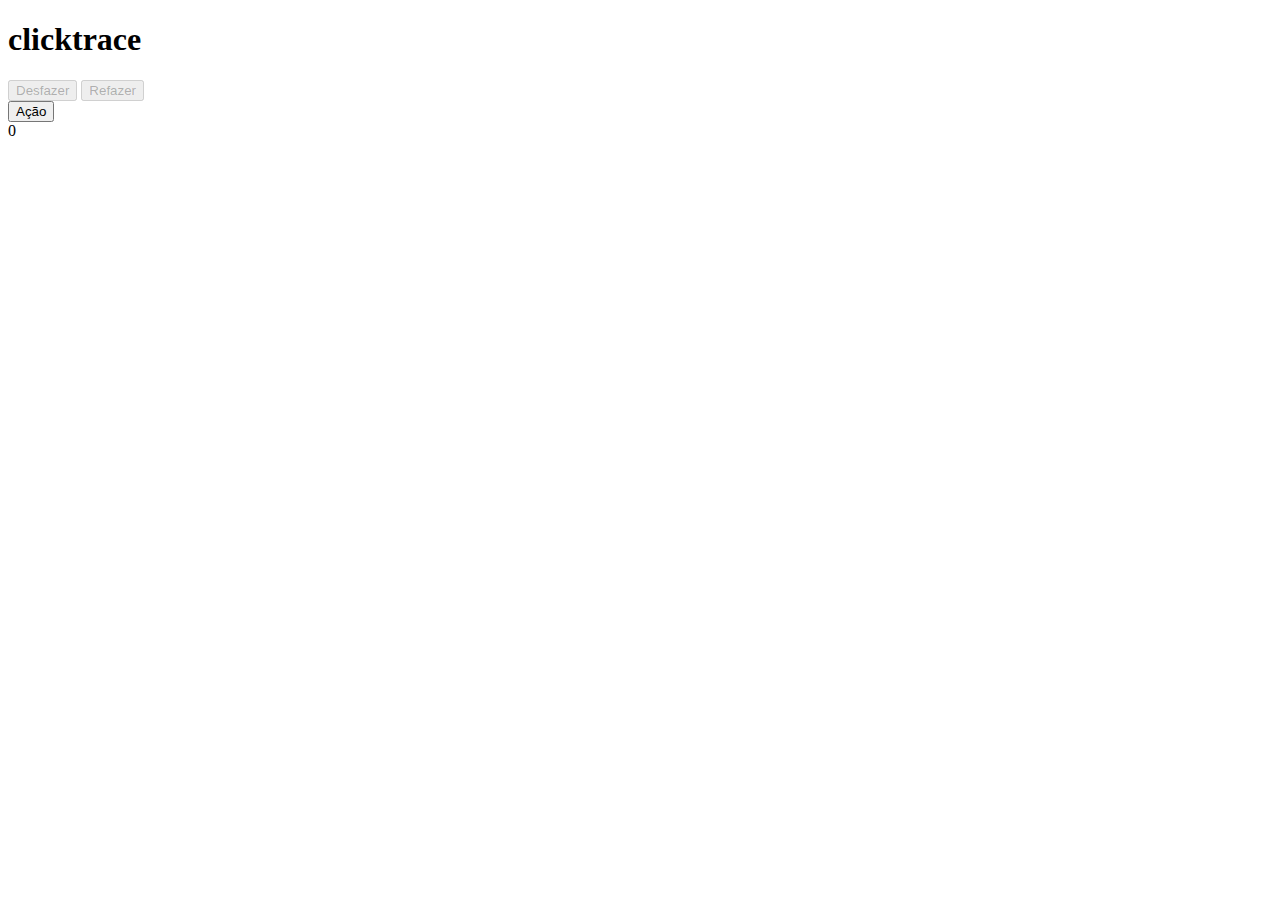
<file: clicktracer/index.html>
<!DOCTYPE html>
<html lang="pt-br">
  <head>
    <meta charset="UTF-8" />
    <meta name="viewport" content="width=device-width, initial-scale=1.0" />
    <title>clicktrace</title>
  </head>

  <body>
    <header>
      <h1>clicktrace</h1>
    </header>

    <main>
      <!-- Seção de controle de histórico -->
      <section>
        <button id="btn-undo" onclick="btnUndo()">Desfazer</button>
        <button id="btn-redo" onclick="btnRedo()">Refazer</button>
      </section>

      <!-- Seção de ações -->
      <section>
        <button onclick="action()">Ação</button>
        <div id="js-action"></div>
      </section>
    </main>

    <script>
      /**
       * Cria um gerenciador de histórico (undo/redo)
       * @param {any} initialState - Estado inicial
       * @param {object} config - callbacks: onChange e onStackChange
       */
      function createHistoryManager(initialState, { onChange, onStackChange } = {}) {
        const undoStack = [];
        const redoStack = [];
        let currentState = initialState;

        function updateState(newState) {
          currentState = newState;
          if (onChange) onChange(currentState);
          if (onStackChange)
            onStackChange({
              canUndo: undoStack.length > 0,
              canRedo: redoStack.length > 0,
            });
        }

        function execute(newState) {
          undoStack.push(currentState);
          redoStack.length = 0;
          updateState(newState);
        }

        function undo() {
          if (undoStack.length > 0) {
            redoStack.push(currentState);
            const previousState = undoStack.pop();
            updateState(previousState);
          }
        }

        function redo() {
          if (redoStack.length > 0) {
            undoStack.push(currentState);
            const nextState = redoStack.pop();
            updateState(nextState);
          }
        }

        function getState() {
          return currentState;
        }

        // Inicializa o estado visual
        if (onStackChange) onStackChange({ canUndo: false, canRedo: false });

        return { execute, getState, undo, redo };
      }

      // Referências aos elementos
      const display = document.getElementById("js-action");
      const btnUndoEl = document.getElementById("btn-undo");
      const btnRedoEl = document.getElementById("btn-redo");

      // Cria o gerenciador com os callbacks
      const contMaster = createHistoryManager(0, {
        onChange: (newValue) => {
          display.textContent = newValue;
        },
        onStackChange: ({ canUndo, canRedo }) => {
          // Ativa/desativa os botões conforme o histórico
          btnUndoEl.disabled = !canUndo;
          btnRedoEl.disabled = !canRedo;
        },
      });

      // Função chamada ao clicar em “Ação”
      function action() {
        const value = contMaster.getState() + 1;
        contMaster.execute(value);
        console.log("ação ->", value);
      }

      // Botão de desfazer
      function btnUndo() {
        contMaster.undo();
        console.log("undo");
      }

      // Botão de refazer
      function btnRedo() {
        contMaster.redo();
        console.log("redo");
      }

      // Exibe o estado inicial (0)
      display.textContent = contMaster.getState();
    </script>
  </body>
</html>
</file>
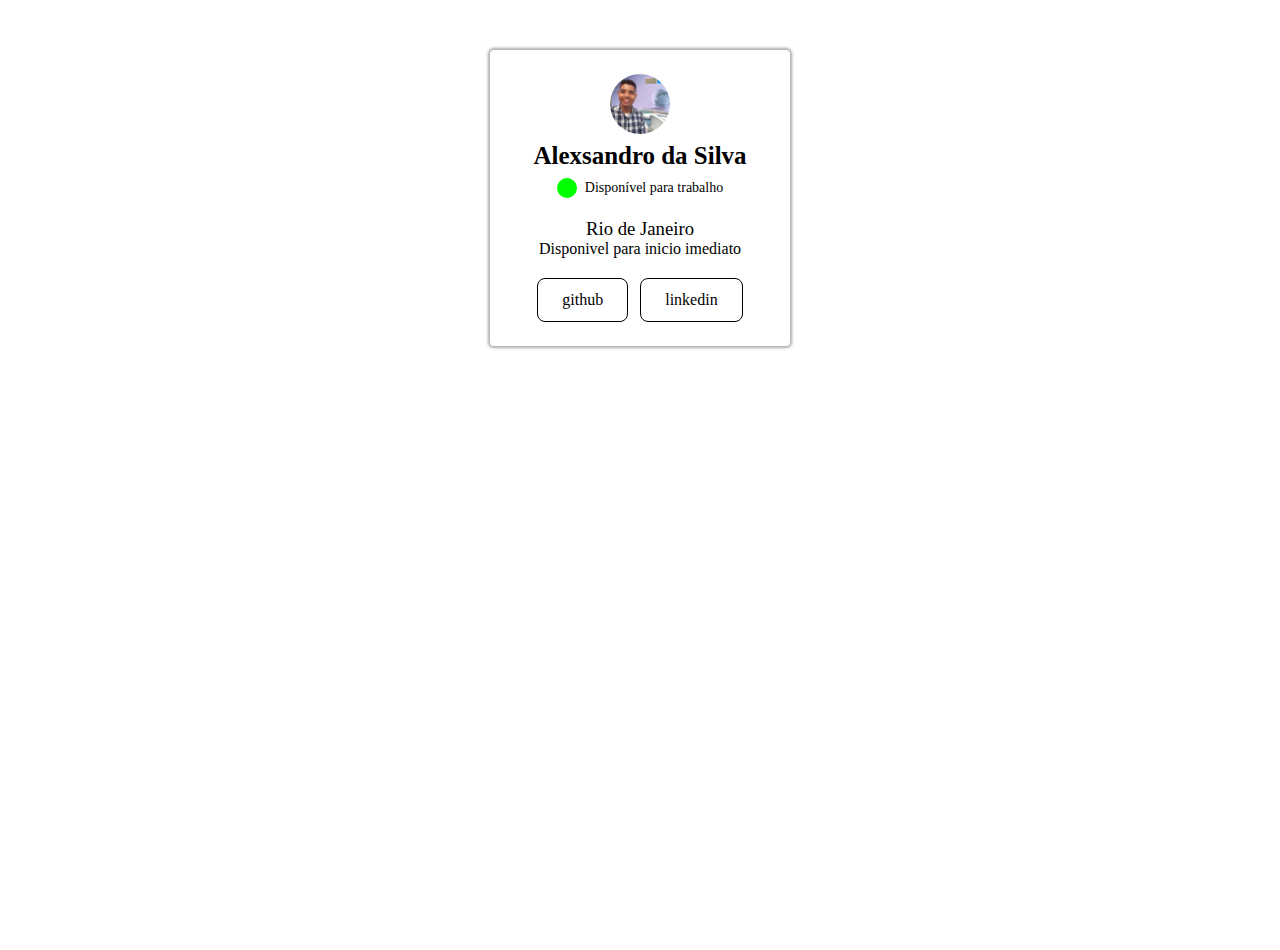
<file: personal-card/index.html>
<!DOCTYPE html>
<html lang="en">
  <head>
    <meta charset="UTF-8" />
    <meta name="viewport" content="width=device-width, initial-scale=1.0" />
    <title>personal-card</title>

    <style>
      * {
        margin: 0;
        padding: 0;
        box-sizing: border-box;
      }
      a {
        text-decoration: none;
        color: inherit;
      }
      body {
        width: 100dvw;
        height: 100dvh;
      }
      .card {
        margin: 50px auto;
        max-width: 300px;
        padding: 24px;
        border-radius: 4px;
        display: grid;
        grid-template-rows: auto 1fr auto;
        box-shadow: 0px 0px 3px 2px rgba(88, 88, 88, 0.5);
      }
      .card__top {
        display: flex;
        flex-direction: column;
        align-items: center;
        gap: 8px;
      }
      .card__top .card__img {
        width: 60px;
        height: 60px;
        border-radius: 50%;
        overflow: hidden;
        display: flex;
        align-items: center;
        justify-content: center;
      }
      .card__top .card__img img {
        width: 100%;
        height: 100%;
        object-fit: cover;
      }
      .card__top .card__title {
        font-weight: 600;
        font-size: clamp(16px, calc(16px + 0.7vw), 32px);
      }
      .status {
        display: flex;
        align-items: center;
        justify-items: center;
        gap: 8px;
        font-weight: 500;
        font-size: clamp(12px, calc(12px + 0.7vw), 14px);
      }
      .status .status__icon {
        width: 20px;
        height: 20px;
        border-radius: 50%;
        background: lime;
      }
      .card__mind {
        display: flex;
        flex-direction: column;
        align-items: center;
        margin: 20px 0;
      }
      .card__mind h3 {
        font-weight: 400;
      }
      .card__bottom {
        display: flex;
        align-items: center;
        justify-content: center;
        gap: 12px;
      }

      /*btn*/
      .btn {
        border: 1px solid;
        padding: 12px 24px;
        border-radius: 8px;
      }
    </style>
  </head>
  <body>
    <div class="card">
      <section class="card__top">
        <div class="card__img">
          <img
            src="./a.jpg"
            alt="Foto de perfil de Alexsandro Silva"
            title="Foto de perfil de Alexsandro Silva"
          />
        </div>
        <h2 class="card__title">Alexsandro da Silva</h2>
        <span class="status">
          <span class="status__icon"></span>
          Disponível para trabalho
        </span>
      </section>
      <section class="card__mind">
        <h3>Rio de Janeiro</h3>
        <p>Disponivel para inicio imediato</p>
      </section>
      <section class="card__bottom">
        <a
          href="https://github.com/silva-alexsandro"
          class="btn"
          target="_blank"
          title="Acessar o GitHub de Alexsandro"
          aria-label="Acessar o GitHub de Alexsandro"
        >
          <i class="ph ph-github-logo" aria-hidden="true"></i>
          <span>github</span>
        </a>

        <a
          href="https://www.linkedin.com/in/dasilva-alexsandro/"
          class="btn"
          target="_blank"
          title="Acessar o LinkedIn de Alexsandro"
          aria-label="Acessar o LinkedIn de Alexsandro"
        >
          <i class="ph ph-linkedin-logo" aria-hidden="true"></i>
          <span>linkedin</span>
        </a>
      </section>
    </div>
  </body>
</html>
</file>
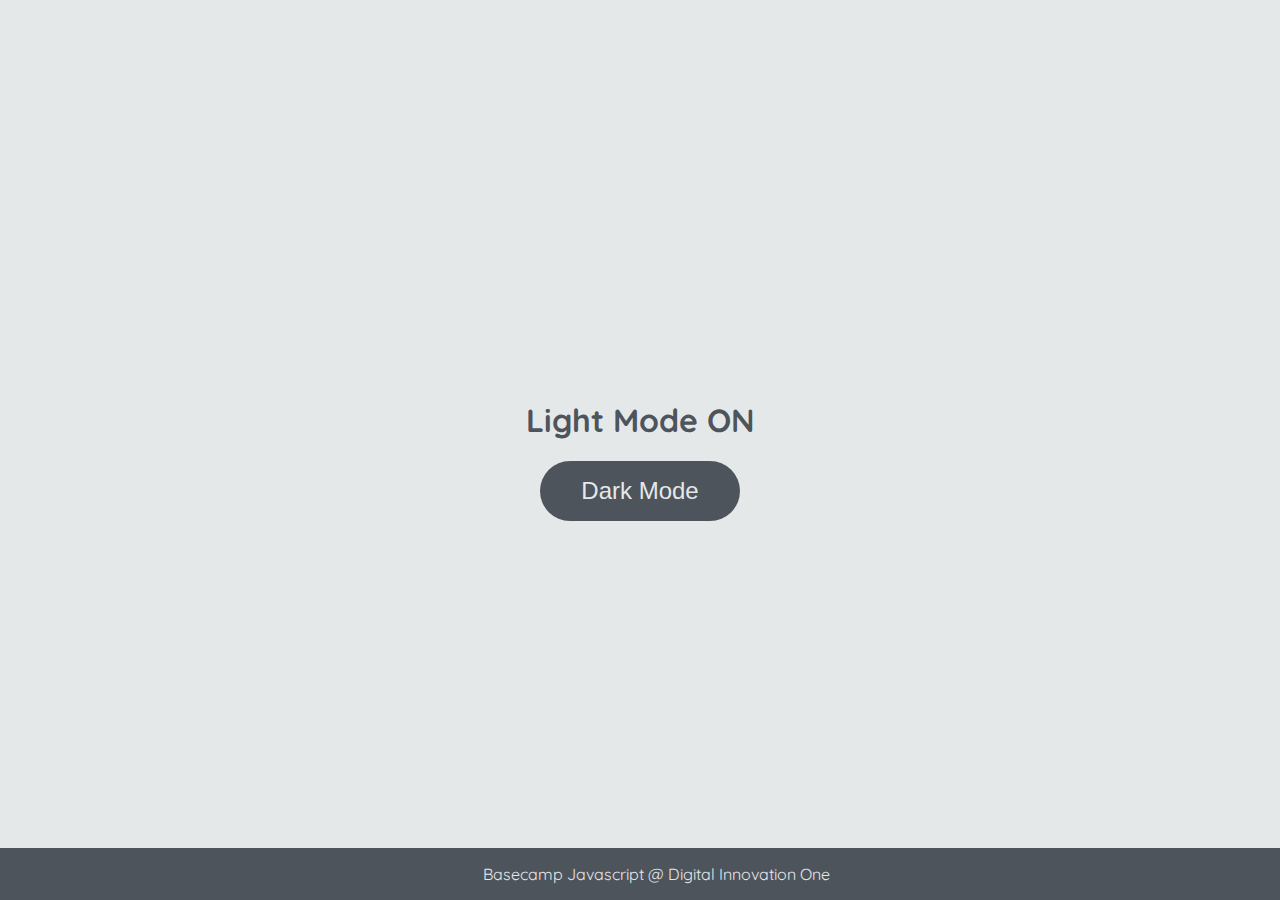
<file: switch-mode/index.html>
<!DOCTYPE html>
<html lang="pt-br">
  <head>
    <meta charset="UTF-8" />
    <meta http-equiv="X-UA-Compatible" content="IE=edge" />
    <meta name="viewport" content="width=device-width, initial-scale=1.0" />
    <title>Switch Mode</title>
    <link rel="stylesheet" href="./assets/css/styles.css" />
  </head>
  <body>
    <main>
      <h1 id="page-title">Light Mode ON</h1>
      <button aria-label="selecionar-modo" id="mode-selector">Dark Mode</button>
    </main>
    <footer>Basecamp Javascript @ Digital Innovation One</footer>
    <script src="./assets/js/main.js"></script>
  </body>
</html>
</file>
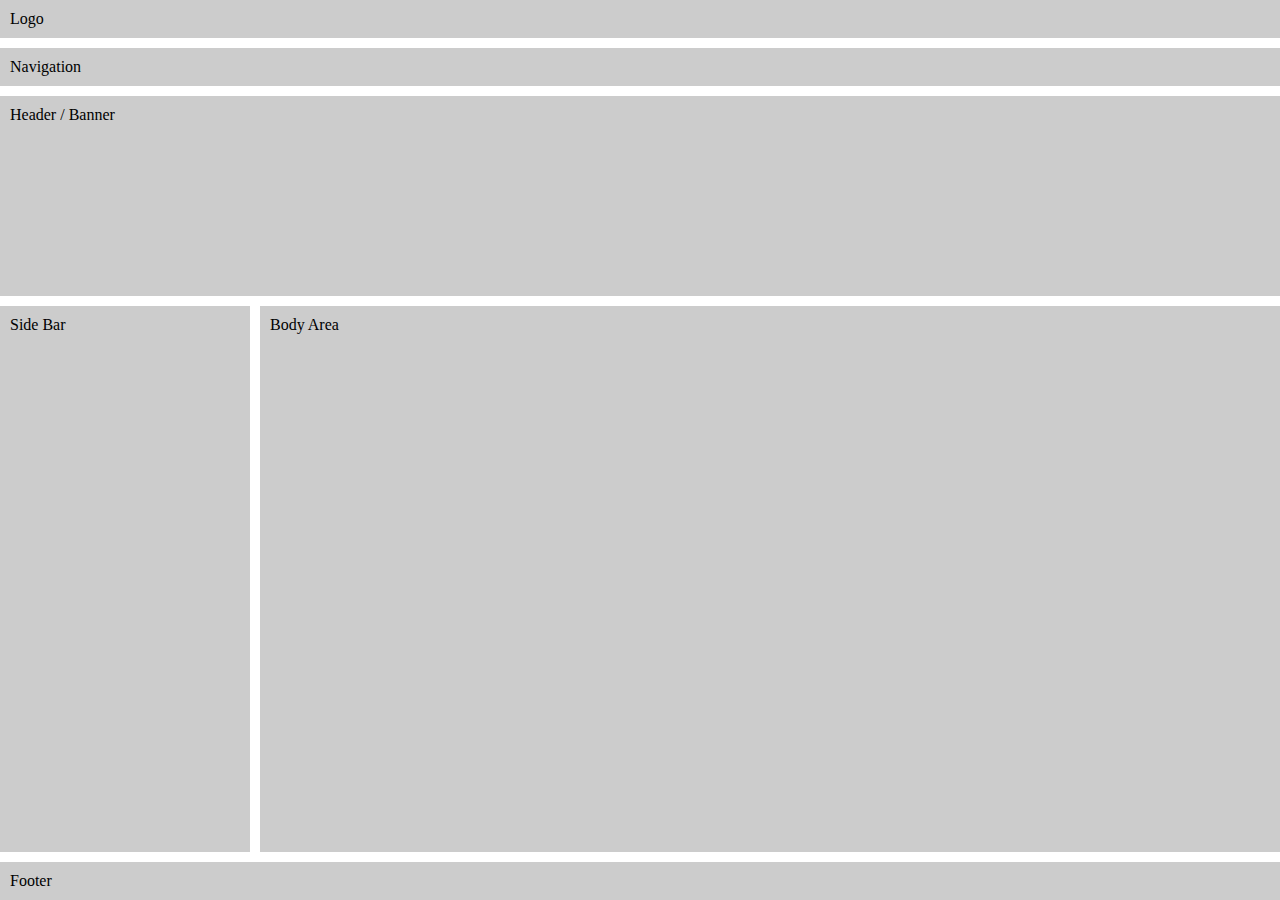
<file: layouts-web/layout1/index.html>
<!DOCTYPE html>
<html lang="pt-br">
 <head>
  <meta charset="UTF-8" />
  <meta name="viewport" content="width=device-width, initial-scale=1.0" />
  <title>layout 1</title>
  <style>
   * {
    margin: 0;
    padding: 0;
    box-sizing: border-box;
   }
   .container {
    display: grid;
    grid-template-columns: 250px 1fr;
    grid-template-rows: auto auto 200px 1fr auto;
    grid-template-areas:
     "logo logo"
     "nav nav"
     "banner banner"
     "sidebar body"
     "footer footer";
    gap: 10px;
    height: 100dvh;
   }
   .logo {
    grid-area: logo;
    background: #ccc;
    padding: 10px;
   }
   .nav {
    background: #ccc;
    padding: 10px;
    grid-area: nav;
   }
   .banner {
    grid-area: banner;
    background: #ccc;
    padding: 10px;
   }
   .sidebar {
    grid-area: sidebar;
    background: #ccc;
    padding: 10px;
   }
   .body {
    grid-area: body;
    background: #ccc;
    padding: 10px;
   }
   .footer {
    grid-area: footer;
    background: #ccc;
    padding: 10px;
   }
   @media (max-width: 700px) {
    .container {
     grid-template-columns: 1fr;
     grid-template-areas:
      "logo"
      "nav"
      "banner"
      "body"
      "sidebar"
      "footer";
    }
   }
  </style>
 </head>
 <body>
  <div class="container">
   <header class="logo">Logo</header>
   <nav class="nav">Navigation</nav>
   <div class="banner">Header / Banner</div>
   <aside class="sidebar">Side Bar</aside>
   <main class="body">Body Area</main>
   <footer class="footer">Footer</footer>
  </div>
 </body>
</html>
</file>
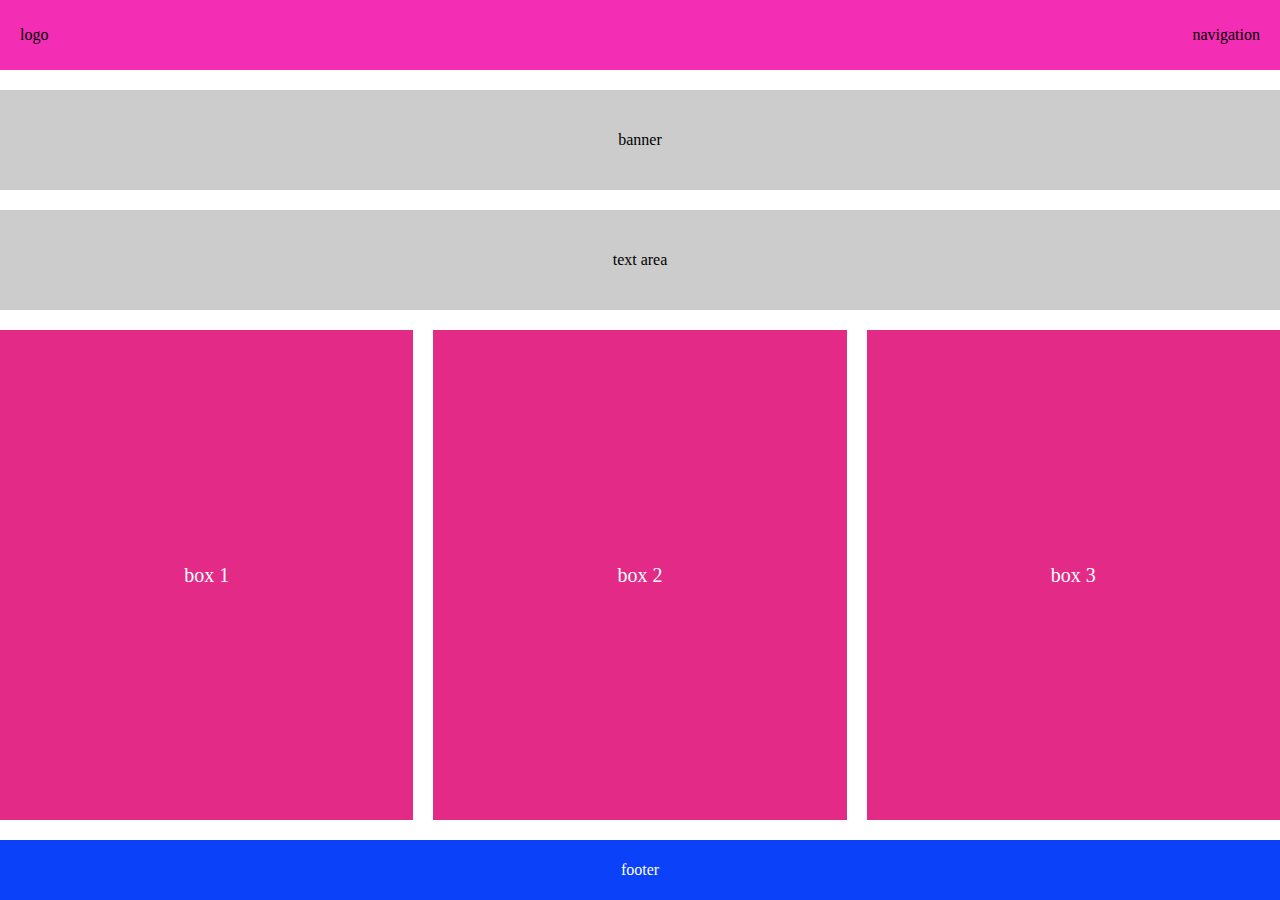
<file: layouts-web/layout2/index.html>
<!DOCTYPE html>
<html lang="en">
 <head>
  <meta charset="UTF-8" />
  <meta name="viewport" content="width=device-width, initial-scale=1.0" />
  <title>layout 2</title>
  <style>
   * {
    margin: 0;
    padding: 0;
    box-sizing: border-box;
   }
   .container {
    min-height: 100dvh;
    display: grid;
    grid-template-rows: auto 1fr auto;
    grid-template-areas:
     "header"
     "main"
     "footer";
    gap: 20px;
   }
   .header {
    grid-area: header;
    height: 70px;
    background: #f32db4;
   }
   .navbar {
    display: flex;
    align-items: center;
    justify-content: space-between;
    height: 100%;
    padding: 0 20px;
   }
   main {
    grid-area: main;
    display: flex;
    flex-direction: column;
    gap: 20px;
   }
   .banner,
   .text-area {
    background: #ccc;
    height: 100px;
    display: flex;
    align-items: center;
    justify-content: center;
   }

   .wrapper-grid {
    flex: 1;
    display: grid;
    grid-template-columns: repeat(3, 1fr);
    gap: 20px;
   }
   .box {
    background: #e22a86;
    background: #e22a86;
    padding: 20px;
    display: flex;
    align-items: center;
    justify-content: center;
    color: #fff;
    font-size: 20px;
   }
   .footer {
    grid-area: footer;
    background: #0b42f9;
    height: 60px;
    display: flex;
    align-items: center;
    justify-content: center;
    color: white;
   }
   @media (max-width: 768px) {
    /* Header fica vertical */
    .navbar {
     flex-direction: column;
     justify-content: center;
     gap: 10px;
     text-align: center;
    }

    /* Boxes empilham */
    .wrapper-grid {
     grid-template-columns: 1fr;
    }

    /* Alturas mais leves para telas pequenas */
    .banner,
    .text-area {
     height: 80px;
    }

    .footer {
     height: 50px;
    }
   }
  </style>
 </head>
 <body>
  <div class="container">
   <header class="header">
    <nav class="navbar">
     <div class="logo">logo</div>
     <div class="navigation">navigation</div>
    </nav>
   </header>

   <main>
    <section class="banner">banner</section>
    <section class="text-area">text area</section>

    <section class="wrapper-grid">
     <div class="box">box 1</div>
     <div class="box">box 2</div>
     <div class="box">box 3</div>
    </section>
   </main>

   <footer class="footer">footer</footer>
  </div>
 </body>
</html>
</file>
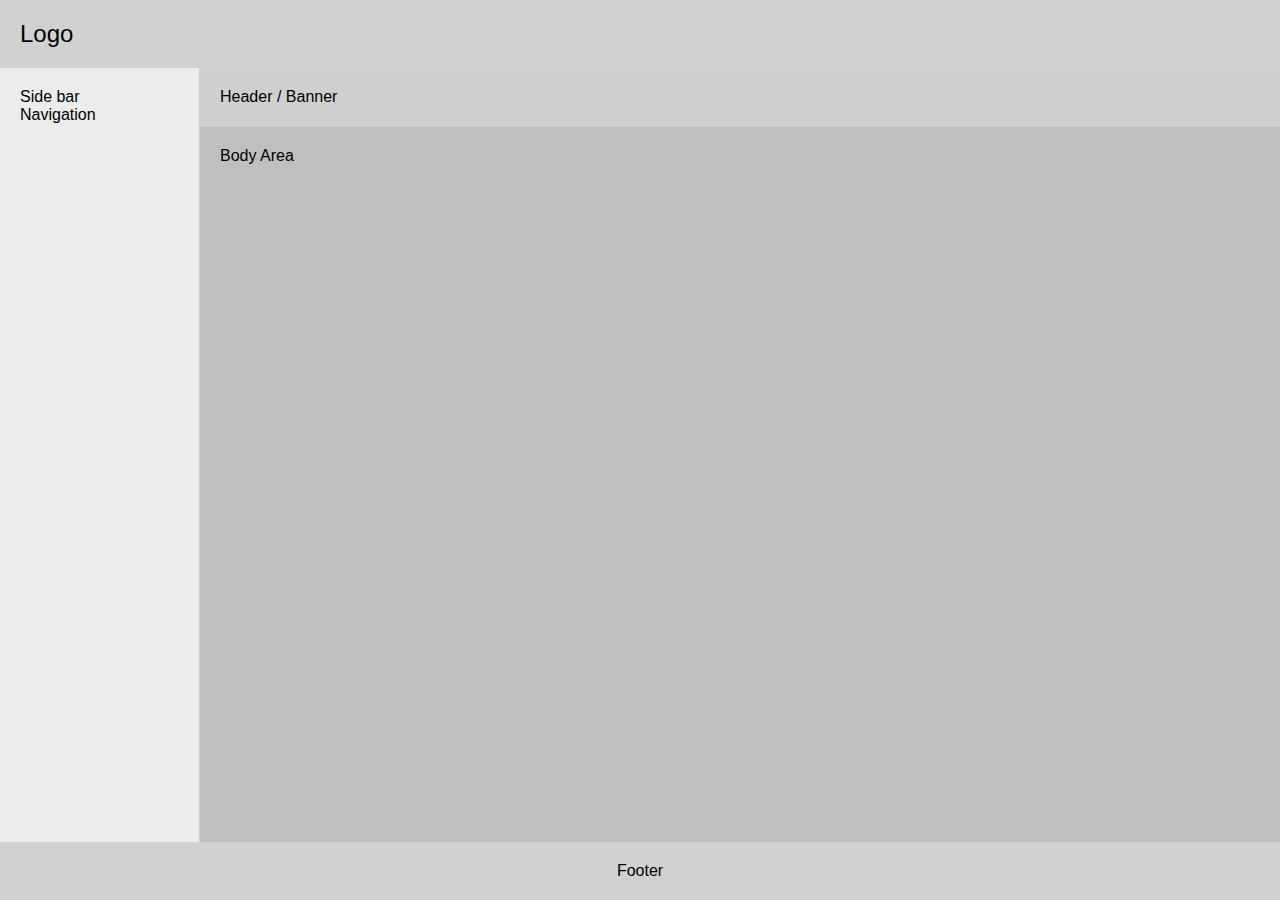
<file: layouts-web/layout3/index.html>
<!DOCTYPE html>
<html lang="pt-BR">
 <head>
  <meta charset="UTF-8" />
  <meta name="viewport" content="width=device-width, initial-scale=1.0" />
  <title>layout 3</title>

  <style>
   * {
    margin: 0;
    padding: 0;
    box-sizing: border-box;
   }

   body {
    font-family: Arial, sans-serif;
   }

   /* ---- GRID PRINCIPAL ---- */
   .container {
    min-height: 100vh;
    display: grid;
    grid-template-rows: auto 1fr auto;
    grid-template-areas:
     "header"
     "content"
     "footer";
   }

   /* ---- HEADER GERAL ---- */
   .header {
    grid-area: header;
    background: #d1d1d1;
    padding: 20px;
    font-size: 24px;
   }

   /* ---- ÁREA DO MEIO: SIDEBAR + BANNER + BODY ---- */
   .content-area {
    grid-area: content;
    display: grid;
    grid-template-columns: 200px 1fr;
    grid-template-rows: auto 1fr;
    grid-template-areas:
     "sidebar banner"
     "sidebar body";
    min-height: 0; /* evita stretching excessivo */
   }

   /* ---- SIDEBAR ---- */
   .sidebar {
    grid-area: sidebar;
    background: #ececec;
    padding: 20px;
    border-right: 1px solid #ccc;
   }

   /* ---- BANNER (header interior) ---- */
   .banner {
    grid-area: banner;
    padding: 20px;
    background: #cfcfcf;
    border-bottom: 1px solid #ccc;
   }

   /* ---- BODY AREA ---- */
   .body-area {
    grid-area: body;
    background: #bfbfbf;
    padding: 20px;
   }

   /* ---- FOOTER ---- */
   .footer {
    grid-area: footer;
    padding: 20px;
    background: #d1d1d1;
    text-align: center;
   }

   /* ---- RESPONSIVO ---- */
   @media (max-width: 768px) {
    .content-area {
     grid-template-columns: 1fr;
     grid-template-rows: auto auto 1fr;
     grid-template-areas:
      "sidebar"
      "banner"
      "body";
    }

    .sidebar {
     border-right: none;
     border-bottom: 1px solid #ccc;
    }
   }
  </style>
 </head>

 <body>
  <div class="container">
   <header class="header">Logo</header>

   <div class="content-area">
    <aside class="sidebar">
     Side bar <br />
     Navigation
    </aside>

    <section class="banner">Header / Banner</section>

    <section class="body-area">Body Area</section>
   </div>

   <footer class="footer">Footer</footer>
  </div>
 </body>
</html>
</file>
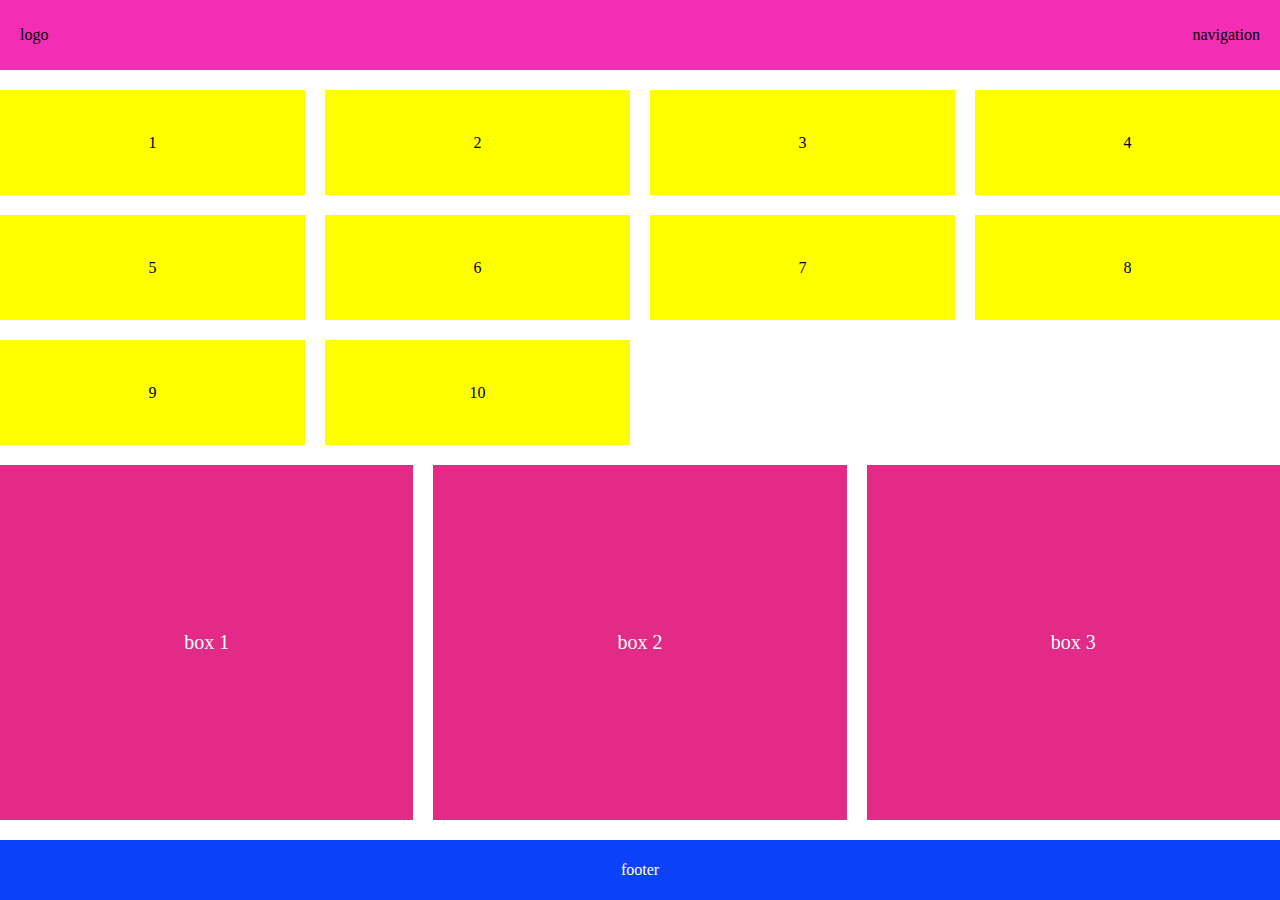
<file: layouts-web/layout4/index.html>
<!DOCTYPE html>
<html lang="en">
 <head>
  <meta charset="UTF-8" />
  <meta name="viewport" content="width=device-width, initial-scale=1.0" />
  <title>layout 4</title>
  <style>
   * {
    margin: 0;
    padding: 0;
    box-sizing: border-box;
   }
   .container {
    min-height: 100dvh;
    display: grid;
    grid-template-rows: auto 1fr auto;
    grid-template-areas:
     "header"
     "main"
     "footer";
    gap: 20px;
   }
   .header {
    grid-area: header;
    height: 70px;
    background: #f32db4;
   }
   .navbar {
    display: flex;
    align-items: center;
    justify-content: space-between;
    height: 100%;
    padding: 0 20px;
   }
   main {
    grid-area: main;
    display: flex;
    flex-direction: column;
    gap: 20px;
   }
   .cards {
    flex: 1;
    display: grid;
    grid-template-columns: repeat(auto-fill, minmax(250px, 1fr));
    gap: 20px;
   }
   .card {
    background: yellow;
    display: flex;
    align-items: center;
    justify-content: center;
   }

   .wrapper-grid {
    flex: 1;
    display: grid;
    grid-template-columns: repeat(3, 1fr);
    gap: 20px;
   }
   .box {
    background: #e22a86;
    background: #e22a86;
    padding: 20px;
    display: flex;
    align-items: center;
    justify-content: center;
    color: #fff;
    font-size: 20px;
   }
   .footer {
    grid-area: footer;
    background: #0b42f9;
    height: 60px;
    display: flex;
    align-items: center;
    justify-content: center;
    color: white;
   }
   @media (max-width: 768px) {
    /* Header fica vertical */
    .navbar {
     flex-direction: column;
     justify-content: center;
     gap: 10px;
     text-align: center;
    }

    /* Boxes empilham */
    .wrapper-grid {
     grid-template-columns: 1fr;
    }

    .footer {
     height: 50px;
    }
   }
  </style>
 </head>
 <body>
  <div class="container">
   <header class="header">
    <nav class="navbar">
     <div class="logo">logo</div>
     <div class="navigation">navigation</div>
    </nav>
   </header>

   <main>
    <section class="cards">
     <article class="card">1</article>
     <article class="card">2</article>
     <article class="card">3</article>
     <article class="card">4</article>
     <article class="card">5</article>
     <article class="card">6</article>
     <article class="card">7</article>
     <article class="card">8</article>
     <article class="card">9</article>
     <article class="card">10</article>
    </section>

    <section class="wrapper-grid">
     <div class="box">box 1</div>
     <div class="box">box 2</div>
     <div class="box">box 3</div>
    </section>
   </main>

   <footer class="footer">footer</footer>
  </div>
 </body>
</html>
</file>
<file: switch-mode/assets/css/styles.css>
@import url('https://fonts.googleapis.com/css2?family=Quicksand:wght@300;400;600&display=swap');

body {
  background-color: #e5e8e8;
  color: #4e545c;
  margin: 0;
  font-family: 'Quicksand';
}

body.dark-mode {
  background-color: #000401;
  color: #e5e8e8;
}

main {
  height: 100vh;
  width: 100%;
  display: flex;
  flex-direction: column;
  align-items: center;
  justify-content: center;
}

footer {
  width: 100%;
  background-color: #4e545c;
  padding: 16px;
  color: #e5e8e8;
  position: fixed;
  bottom: 0;
  text-align: center;
  font-weight: 400;
}

footer.dark-mode {
  background-color: #8d9797;
  color: #000401;
}

button {
  border-radius: 40px;
  font-size: 1.5rem;
  height: 60px;
  width: 200px;
  border: none;
  background-color: #4e545c;
  color: #e5e8e8;
  transition: all 0.5s linear;
}

button:hover {
  background-color: #000401;
}

button.dark-mode {
  background-color: #e5e8e8;
  color: #4e545c;
}

button.dark-mode:hover {
  background-color: #4e545c;
  color: #e5e8e8;
}
</file>
